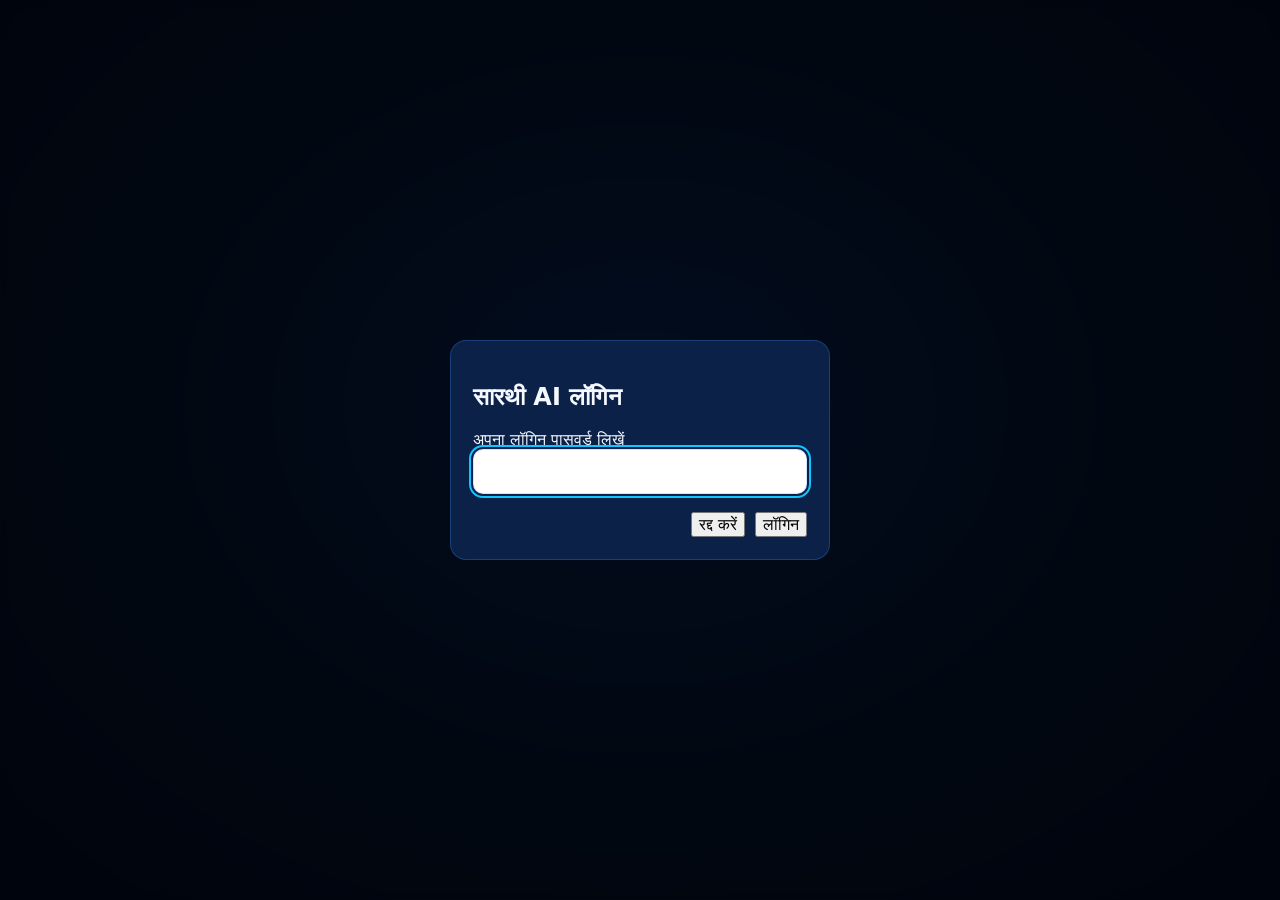
<file: index.html>
<!DOCTYPE html>
<html lang="hi">
<head>
  <meta charset="UTF-8">
  <meta name="viewport" content="width=device-width, initial-scale=1.0">
  <meta name="theme-color" content="#07152e">
  <meta name="description" content="सारथी AI — आपका AI सहायक">
  <title>सारथी AI — आपका AI सहायक</title>
  <link rel="stylesheet" href="style.css?v=271144140">
</head>

<body>
<div class="app">

  <aside class="sidebar" id="sidebar">
    <div class="brand">
      <img class="brand-logo" src="logo.svg" alt="सारथी AI लोगो">
      <div>
        <h2>सारथी AI</h2>
        <small>आपका AI सहायक</small>
      </div>
    </div>

    <button class="new-chat" id="newChatBtn">＋ नई चैट</button>

    <button class="menu-item" id="examCenterMenuBtn">📚 SARATHI LEARNING</button>

    <h3 class="history-heading">पुरानी चैट</h3>
    <div id="historyList" class="history-list"></div>

    <div class="sidebar-bottom">
      <button class="menu-item" id="settingsBtn">⚙️ सेटिंग्स</button>
      <div class="version">Sarathi AI · 1.4</div>
    </div>
  </aside>

  <main class="main">

    <header class="topbar">
      <button class="icon-btn" id="menuBtn" aria-label="मेन्यू">☰</button>

      <div class="top-title">
        <img class="top-logo" src="logo.svg" alt=""> सारथी AI
      </div>

      <div class="top-actions">
        <button class="icon-btn" id="topNewBtn" title="नई चैट">＋</button>
        <button class="icon-btn" id="moreBtn" title="अन्य विकल्प">⋮</button>
      </div>
    </header>

    <div class="dropdown hidden" id="moreMenu">
      <button data-action="share">↗ चैट शेयर करें</button>
      <button data-action="pin">📌 चैट पिन करें</button>
      <button data-action="find">⌕ चैट में खोजें</button>
      <button data-action="rename">✎ चैट का नाम बदलें</button>
      <button data-action="home">⌂ होम</button>
      <button data-action="delete">🗑️ चैट हटाएँ</button>
      <button data-action="settings">⚙️ सेटिंग्स</button>
    </div>

    <section class="chat-area" id="chatArea">

      <div class="welcome" id="welcome">
        <div class="hero-peacock"><span>🦚</span></div>

        <h1>नमस्ते! मैं सारथी हूँ।</h1>
        <p>बताइए, आज मैं आपकी क्या सहायता कर सकता हूँ?</p>

        <div class="suggestions">
<button data-prompt="आज की ताज़ा खबरें इंटरनेट पर खोजकर बताओ।"><span>🌐</span><b>इंटरनेट खोजें<small>ताज़ा जानकारी पाएँ</small></b></button>
<button data-prompt="मुझे अंग्रेज़ी बिल्कुल शुरुआत से आसान हिंदी में सिखाओ।"><span>📖</span><b>अंग्रेज़ी सीखें<small>आसान तरीके से</small></b></button>
<button type="button" data-voice-action="start"><span>💬</span><b>मुझसे बात करें<small>बोलकर बातचीत शुरू करें</small></b></button>
<button data-prompt="इस विषय की सही और स्पष्ट जानकारी समझाओ।"><span>💡</span><b>जानकारी खोजें<small>सही और स्पष्ट उत्तर</small></b></button>
</div>
      </div>
      <section class="education-hub hidden" id="educationHub" aria-label="SARATHI LEARNING">
        <div class="education-heading">
          <span class="education-kicker">SARATHI LEARNING</span>
          <h2>पढ़ाई और परीक्षा केंद्र</h2>
          <p>अपना कोर्स और विषय भरें। फिर नोट्स, महत्वपूर्ण प्रश्न, अभ्यास टेस्ट या पढ़ाई की योजना चुनें। आपकी पढ़ाई की जानकारी इसी डिवाइस में सेव होगी।</p>
          <button type="button" class="secondary-btn" id="studyCloseBtn">← चैट पर लौटें</button>
        </div>
        <div class="education-fields">
          <label>कक्षा / कोर्स
            <input id="studyLevel" type="text" placeholder="जैसे: BA, कक्षा 12">
          </label>
          <label>बोर्ड / विश्वविद्यालय
            <input id="studyBoard" type="text" placeholder="जैसे: बिहार बोर्ड, JPU">
          </label>
          <label>विषय / पेपर
            <input id="studySubject" type="text" placeholder="जैसे: इतिहास, गृह विज्ञान">
          </label>
          <label>परीक्षा / वर्ष
            <input id="studyExam" type="text" placeholder="जैसे: सेमेस्टर 5, 2026">
          </label>
          <label class="study-topic">अध्याय / टॉपिक / सवाल
            <input id="studyTopic" type="text" placeholder="किस विषय या अध्याय को पढ़ना है?">
          </label>
        </div>
        <div class="study-actions">
          <button type="button" data-study="explain">📘 समझाओ</button>
          <button type="button" data-study="notes">📝 नोट्स</button>
          <button type="button" data-study="questions">⭐ महत्वपूर्ण प्रश्न</button>
          <button type="button" data-study="quiz">☑️ MCQ टेस्ट</button>
          <button type="button" data-study="paper">📄 मॉडल पेपर</button>
          <button type="button" data-study="plan">🗓️ पढ़ाई योजना</button>
          <button type="button" data-study="english">🔤 A–Z अंग्रेज़ी</button>
          <button type="button" data-study="grammar">📚 व्याकरण</button>
          <button type="button" data-study="writing">✍️ लिखना और बोलना</button>
          <button type="button" data-study="solve">🧮 सवाल हल करो</button>
          <button type="button" data-study="flashcards">🗂️ फ्लैशकार्ड</button>
          <button type="button" data-study="paperhelp">📚 पुराने पेपर</button>
          <button type="button" data-study="career">🎓 करियर मार्गदर्शन</button>
          <button type="button" data-study="book">📖 किताब / PDF पढ़ो</button>
        </div>
        <div class="study-progress">
          <div><strong>मेरी पढ़ाई की प्रगति</strong><span id="studyProgressCount">0 अध्ययन सत्र पूरे</span></div>
          <button type="button" id="studyDoneBtn">✓ आज का सत्र पूरा</button>
          <button type="button" id="studyResetBtn">प्रगति रीसेट</button>
        </div>
        <p class="education-footnote">ध्यान दें: परीक्षा में आने की गारंटी नहीं दी जाती। सिलेबस, तारीख और नियम जैसी जानकारी आधिकारिक स्रोत से जाँची जाएगी।</p>
      </section>
      <div class="messages" id="messages"></div>
    </section>

    <div class="composer-wrap">

      <div class="status" id="status" aria-live="polite"></div>
<section class="voice-panel hidden" id="voicePanel"><div class="voice-state-icon">◖))</div><div class="voice-copy"><strong id="voiceTitle">सारथी सुन रहा है...</strong><span id="voiceHint">अब आप मुझसे कुछ भी पूछ सकते हैं।</span></div><button type="button" class="voice-stop" id="voiceStop">×<small>बंद करें</small></button></section>
<div class="voice-wave hidden" id="voiceWave"><i></i><i></i><i></i><i></i><i></i><i></i><i></i><i></i><i></i><i></i><i></i></div>
<div class="voice-active-note hidden" id="voiceActiveNote">✓ सारथी सक्रिय है! अब आप जो चाहें, बोलें या पूछें...</div>
      <div class="web-row"><button type="button" id="webToggle" class="web-toggle" aria-pressed="false">🌐 इंटरनेट खोज: बंद</button></div>

<form class="composer" id="chatForm">
        <div id="attachmentPreview" class="attachment-preview hidden" aria-live="polite"></div>

        <button
          type="button"
          class="icon-btn attach-btn"
          id="attachBtn"
          title="फोटो या फाइल जोड़ें"
          aria-label="फोटो या फाइल जोड़ें">
          +
        </button>

        <textarea
          id="messageInput"
          rows="1"
          placeholder="सारथी से कुछ पूछिए..."
          aria-label="अपना संदेश लिखें"></textarea>

        <button type="button" class="mic-btn" id="micBtn" aria-label="बोलकर बातचीत शुरू करें" title="बोलकर बातचीत">◖))</button><button type="submit" class="send-btn"
          id="sendBtn"
          title="भेजें"
          aria-label="भेजें">
          ➤
        </button>

        <input
          type="file"
          id="fileInput"
          accept="image/*,.pdf,.txt,.docx,.csv,.md,.json"
          multiple
          hidden>
      </form>
    </div>

  <nav class="bottom-nav"><button class="active" data-nav="home">⌂<small>होम</small></button><button data-nav="chat">●<small>बातचीत</small></button><button data-nav="search">◎<small>खोज</small></button><button data-nav="settings">⚙<small>सेटिंग्स</small></button></nav></main>
</div>

<dialog id="attachDialog">
  <div class="dialog-inner">
    <h2>＋ फोटो और फाइल जोड़ें</h2>
    <p class="hint">समर्थित फाइलें: JPG/PNG/WEBP फोटो, PDF, DOCX, TXT, CSV, MD और JSON। भेजने से पहले चुनी गई फाइल की पुष्टि करें। संवेदनशील जानकारी वाली फाइल न चुनें।</p>

    <button type="button" class="attach-option" id="cameraOption">
      📷 Camera — फोटो खींचें
    </button>

    <button type="button" class="attach-option" id="photosOption">
      🖼️ Photos — फोटो चुनें
    </button>

    <button type="button" class="attach-option" id="filesOption">
      📁 Files — PDF / DOCX / TXT / CSV / MD / JSON चुनें
    </button>

    <div class="dialog-actions">
      <button type="button" class="secondary-btn" id="closeAttach">
        बंद करें
      </button>
    </div>
  </div>
</dialog>

<dialog id="settingsDialog">
  <form method="dialog" class="dialog-inner" id="settingsForm">
    <h2>⚙️ सारथी AI सेटिंग्स</h2>

    <label for="workerUrl">Cloudflare Worker URL</label>

    <input
      id="workerUrl"
      type="url"
      placeholder="https://your-worker.workers.dev"
      autocomplete="url">

    <p class="hint">
      यहाँ Worker का मूल URL डालें। अंत में /api/chat न जोड़ें।
    </p>

    <label for="assistantName">सहायक का नाम</label>

    <input
      id="assistantName"
      type="text"
      value="सारथी">

    <div class="dialog-actions">
      <button type="button" class="secondary-btn" id="cancelSettings">
        रद्द करें
      </button>

      <button type="submit" class="primary-btn" id="saveSettings">
        सेव करें
      </button>
    </div>
  </form>
</dialog>

<dialog id="findDialog">
  <form method="dialog" class="dialog-inner">
    <h2>चैट में खोजें</h2>
    <input id="findInput" type="search" placeholder="शब्द लिखें...">
    <div class="dialog-actions">
      <button class="secondary-btn">बंद करें</button>
      <button type="button" class="primary-btn" id="findNext">खोजें</button>
    </div>
    <p id="findResult" class="hint"></p>
  </form>
</dialog>

<script src="app.js?v=271144140"></script>
<script src="voice.js"></script>

</body>
</html>
</file>
<file: style.css>
:root{--bg:#07152e;--panel:#0b1d3b;--panel2:#10264a;--blue:#2878ff;--blue2:#5a9bff;--text:#f4f7ff;--muted:#a7b8d5;--border:rgba(255,255,255,.11);--user:#183d72}
*{box-sizing:border-box}body{margin:0;background:var(--bg);color:var(--text);font-family:system-ui,-apple-system,"Noto Sans Devanagari","Nirmala UI",sans-serif}
button,input,textarea{font:inherit}button{cursor:pointer}button:focus-visible,input:focus-visible,textarea:focus-visible{outline:2px solid var(--blue2);outline-offset:2px}
.app{display:flex;height:100dvh;overflow:hidden}.sidebar{width:270px;flex-shrink:0;background:#08132a;border-right:1px solid var(--border);padding:18px 13px;display:flex;flex-direction:column;transition:transform .2s;z-index:10}
.brand{display:flex;align-items:center;gap:11px;padding:7px 8px 22px}.brand-logo,.welcome-logo{display:block;object-fit:cover;border-radius:16px;background:linear-gradient(145deg,#173e85,#0b80bd)}.brand-logo{width:48px;height:48px;flex-shrink:0}.brand h2{margin:0;font-size:20px}.brand small{color:var(--muted)}
.new-chat{background:linear-gradient(120deg,#1764eb,#328dff);border:0;border-radius:11px;padding:13px;color:white;font-weight:700}.history-heading{font-size:13px;color:var(--muted);margin:25px 9px 10px}.history-list{flex:1;overflow-y:auto}
.history-item{display:flex;align-items:center;gap:7px;width:100%;padding:11px 10px;margin-bottom:5px;color:var(--text);background:transparent;border:1px solid transparent;border-radius:9px;text-align:left}.history-item:hover,.history-item.active{background:var(--panel2);border-color:var(--border)}.history-item span{overflow:hidden;white-space:nowrap;text-overflow:ellipsis;flex:1}.pin-mark{color:#ffcf70}
.sidebar-bottom{border-top:1px solid var(--border);padding-top:12px}.menu-item{width:100%;background:transparent;color:var(--text);border:0;padding:11px;text-align:left;border-radius:8px}.menu-item:hover{background:var(--panel2)}.version,.creator{color:var(--muted);font-size:11px;padding:5px 10px}.version{padding-top:3px}
.main{flex:1;min-width:0;display:flex;flex-direction:column;position:relative}.topbar{min-height:64px;border-bottom:1px solid var(--border);display:flex;align-items:center;padding:0 18px;gap:15px;background:rgba(7,21,46,.92)}.top-title{font-weight:700;flex:1}.creator-top{display:block;font-size:10px;color:var(--muted);font-weight:400}.top-actions{display:flex;gap:8px}
.icon-btn{border:0;border-radius:10px;background:transparent;color:var(--text);width:40px;height:42px;font-size:21px;flex-shrink:0}.icon-btn:hover{background:var(--panel2)}
.chat-area{flex:1;min-height:0;overflow-y:auto;padding:25px 16px}.welcome{max-width:650px;margin:7vh auto 30px;text-align:center}.welcome-logo{width:82px;height:82px;margin:0 auto 22px;border-radius:25px;box-shadow:0 8px 45px rgba(40,120,255,.18)}.top-logo{width:27px;height:27px;vertical-align:middle;object-fit:cover;border-radius:8px;margin-right:5px}.welcome h1{font-size:clamp(25px,4vw,35px);margin:0 0 12px}.welcome p{color:var(--muted);margin-bottom:28px}
.suggestions{display:grid;grid-template-columns:repeat(2,minmax(0,1fr));gap:10px}.suggestions button{color:var(--text);background:var(--panel);border:1px solid var(--border);border-radius:12px;padding:14px 10px}.suggestions button:hover{background:var(--panel2);border-color:var(--blue)}
.messages{max-width:820px;margin:0 auto}.message{display:flex;gap:12px;margin:20px 0;align-items:flex-start}.message.user{justify-content:flex-end}.avatar{width:36px;height:36px;flex-shrink:0;display:grid;place-items:center;background:var(--panel2);border-radius:12px}
.bubble{max-width:min(78%,690px);padding:13px 16px;line-height:1.8;overflow-wrap:anywhere;white-space:normal;border:1px solid var(--border);border-radius:14px;background:var(--panel)}.user .bubble{background:var(--user)}.bubble p{margin:0 0 9px}.bubble p:last-child{margin-bottom:0}.bubble ul,.bubble ol{padding-left:24px;margin:7px 0}.bubble h1,.bubble h2,.bubble h3{line-height:1.4;margin:12px 0 7px}.bubble pre{white-space:pre-wrap;overflow-wrap:anywhere;background:#06132a;padding:10px;border-radius:8px}.bubble code{font-family:ui-monospace,monospace}
.message-actions{display:flex;gap:8px;margin-top:7px}.message-actions button{border:0;color:var(--muted);background:transparent;font-size:12px;padding:4px}
.composer-wrap{padding:8px 16px 10px;background:linear-gradient(transparent,var(--bg) 20%)}.status{text-align:center;font-size:13px;color:var(--muted);min-height:20px;margin-bottom:5px}
.web-row{max-width:820px;margin:0 auto 7px;display:flex;align-items:center;gap:8px;flex-wrap:wrap}.web-toggle{background:var(--panel2);color:var(--text);border:1px solid var(--border);border-radius:20px;padding:7px 12px;font-size:12px}.web-toggle.on,.web-toggle.active{background:#124e3b;border-color:#2dc98b}.web-note{font-size:10px;color:var(--muted)}
.composer{max-width:820px;margin:auto;display:flex;align-items:flex-end;gap:3px;background:var(--panel);border:1px solid rgba(110,160,255,.32);border-radius:18px;padding:8px;box-shadow:0 5px 30px rgba(0,0,0,.12)}.composer textarea{flex:1;min-width:0;resize:none;max-height:150px;padding:11px 5px;border:0;outline:0;background:transparent;color:var(--text);line-height:1.5}.composer textarea::placeholder{color:var(--muted)}
.mic-btn.listening{background:#8a2433}.send-btn{width:42px;height:42px;flex-shrink:0;border:0;border-radius:12px;background:var(--blue);color:white;font-size:22px}.send-btn:disabled{opacity:.55;cursor:wait}.disclaimer{color:var(--muted);text-align:center;font-size:11px;margin:9px auto 0}.attachment-preview{max-width:820px;margin:8px auto 0;color:var(--muted);font-size:12px;overflow-wrap:anywhere;cursor:pointer}
.dropdown{position:absolute;z-index:20;top:56px;right:15px;width:220px;background:#10264a;border:1px solid var(--border);border-radius:12px;padding:7px;box-shadow:0 12px 35px #0006}.dropdown button{display:block;width:100%;border:0;border-radius:7px;padding:10px;text-align:left;color:var(--text);background:transparent}.dropdown button:hover{background:#1a3969}.hidden{display:none!important}
dialog{width:min(430px,calc(100% - 30px));background:var(--panel);color:var(--text);border:1px solid var(--border);border-radius:16px;padding:0}dialog::backdrop{background:rgba(0,0,0,.65);backdrop-filter:blur(4px)}.dialog-inner{padding:22px}.dialog-inner h2{margin:0 0 18px}.dialog-inner label{display:block;margin:15px 0 7px;color:var(--muted);font-size:14px}.dialog-inner input{width:100%;background:#06132a;border:1px solid var(--border);border-radius:9px;padding:12px;color:white}.hint{color:var(--muted);font-size:12px;line-height:1.6}.dialog-actions{display:flex;justify-content:flex-end;gap:10px;margin-top:22px}.primary-btn,.secondary-btn{padding:10px 14px;border-radius:9px;border:0}.primary-btn{color:white;background:var(--blue)}.secondary-btn{color:var(--text);background:var(--panel2)}.attach-option{display:block;width:100%;padding:13px;text-align:left;margin:8px 0;background:var(--panel2);color:var(--text);border:1px solid var(--border);border-radius:10px}
@media(max-width:700px){.sidebar{position:fixed;inset:0 auto 0 0;height:100dvh;transform:translateX(-105%);box-shadow:10px 0 35px #0004}.sidebar.open{transform:translateX(0)}.topbar{min-height:58px;padding:0 10px}.chat-area{padding:18px 10px}.welcome{margin-top:5vh}.welcome h1{font-size:26px}.suggestions{gap:8px}.suggestions button{font-size:13px;padding:12px 6px}.bubble{max-width:88%;padding:11px 12px}.composer-wrap{padding:8px 9px}.composer{gap:1px;border-radius:15px}.icon-btn{width:35px;height:40px;font-size:19px}.disclaimer{font-size:10px}.web-note{flex-basis:100%}}

/* Privacy-first local voice reply control */
.speak-btn{display:inline-flex;align-items:center;gap:6px;margin-top:10px;padding:7px 10px;border-radius:9px;border:1px solid var(--border);background:var(--panel2);color:var(--text);font:inherit;font-size:13px;cursor:pointer}
.speak-btn:focus-visible{outline:2px solid var(--blue);outline-offset:2px}
.speak-btn:active{transform:translateY(1px)}

.privacy-note{max-width:850px;margin:6px auto 0;color:var(--muted);font-size:11px;line-height:1.5;text-align:center;padding:0 8px}


/* Align message styles with the DOM classes rendered by app.js */
.message-avatar{width:36px;height:36px;flex:0 0 36px;display:grid;place-items:center;background:var(--panel2);border-radius:12px}
.message-content{max-width:min(78%,690px);min-width:0;padding:13px 16px;line-height:1.8;overflow-wrap:anywhere;white-space:normal;border:1px solid var(--border);border-radius:14px;background:var(--panel)}
.user-message{justify-content:flex-end}
.user-message .message-content{background:var(--user)}
.message-label{font-size:12px;color:var(--muted);margin-bottom:5px;font-weight:600}
.message-body p{margin:0 0 9px}
.message-body p:last-child{margin-bottom:0}
.message-body ul,.message-body ol{padding-left:24px;margin:7px 0}
.message-body h1,.message-body h2,.message-body h3{line-height:1.4;margin:12px 0 7px}
.message-body pre{white-space:pre-wrap;overflow-wrap:anywhere;background:#06132a;padding:10px;border-radius:8px;max-width:100%;overflow-x:auto}
.message-body code{font-family:ui-monospace,monospace}
.attachment-preview:not(.hidden){display:flex;flex-wrap:wrap;gap:8px}
.attachment-item{display:flex;align-items:center;gap:8px;padding:7px 10px;border:1px solid var(--border);border-radius:9px;background:var(--panel)}
.attachment-item button{border:0;background:transparent;color:var(--text);font-size:18px}
@media(max-width:700px){.message-content{max-width:88%;padding:11px 12px}}


/* Keep all three main controls side by side on one line */
.control-row{display:grid;grid-template-columns:repeat(3,minmax(0,1fr));flex-wrap:nowrap;gap:7px;align-items:stretch;width:100%}
.control-row .web-toggle{display:flex;justify-content:center;align-items:center;min-width:0;width:100%;white-space:nowrap;text-align:center;padding:9px 4px;font-size:clamp(9px,2.7vw,12px);line-height:1.25}
.control-note{max-width:820px;margin:0 auto 7px;text-align:center}
@media(max-width:700px){.control-row{gap:5px}.control-row .web-toggle{padding:8px 2px;font-size:clamp(9px,2.65vw,11px);letter-spacing:-.2px}.control-note{font-size:10px}}

/* Education and exam preparation hub */
.education-hub{max-width:760px;margin:28px auto 18px;padding:18px;background:linear-gradient(145deg,#0c2143,#0b1a34);border:1px solid var(--border);border-radius:18px;text-align:left}
.education-kicker{font-size:10px;letter-spacing:1.4px;color:#79b8ff;font-weight:800}
.education-heading h2{font-size:20px;margin:5px 0}.education-heading p{font-size:12px;color:var(--muted);line-height:1.6;margin:0 0 15px}
.education-fields{display:grid;grid-template-columns:repeat(2,minmax(0,1fr));gap:10px}
.education-fields label{display:flex;flex-direction:column;gap:6px;color:var(--muted);font-size:12px}
.education-fields input,.education-fields select{width:100%;min-width:0;background:#06132a;color:var(--text);border:1px solid var(--border);border-radius:9px;padding:10px;font:inherit;font-size:13px}
.education-fields .study-topic{grid-column:1/-1}
.study-actions{display:grid;grid-template-columns:repeat(3,minmax(0,1fr));gap:8px;margin-top:13px}
.study-actions button{border:1px solid var(--border);background:var(--panel2);color:var(--text);border-radius:10px;padding:11px 7px;font-size:12px}
.study-actions button:active{transform:translateY(1px);background:#174078}
.education-footnote{color:var(--muted);font-size:10px;margin:12px 0 0;line-height:1.5}
@media(max-width:700px){.education-hub{margin:22px 0 15px;padding:13px}.education-fields{gap:8px}.study-actions{grid-template-columns:repeat(2,minmax(0,1fr))}.education-heading h2{font-size:18px}}
\n/* Study progress and document learning feedback */
.study-progress{display:flex;align-items:center;gap:8px;flex-wrap:wrap;margin-top:14px;padding:11px;border:1px solid var(--border);border-radius:11px;background:#07172f}
.study-progress div{display:flex;flex:1 1 100%;justify-content:space-between;gap:8px;align-items:center;color:var(--text);font-size:12px}
.study-progress div span{color:var(--muted);font-size:11px}
.study-progress button{border:1px solid var(--border);background:var(--panel2);color:var(--text);border-radius:8px;padding:8px 10px;font-size:11px}
.study-progress button:disabled{opacity:.55}


/* Interactive scored MCQ test */
.quiz-card{margin-top:14px;padding:14px;border:1px solid var(--border);border-radius:13px;background:#07172f}
.quiz-card h3{margin:0 0 12px;font-size:16px}
.quiz-question{min-width:0;margin:10px 0;padding:10px;border:1px solid var(--border);border-radius:10px}
.quiz-question legend{padding:0 5px;white-space:normal;font-weight:650;line-height:1.6}
.quiz-option{display:block;width:100%;margin:7px 0;padding:9px 11px;text-align:left;border:1px solid var(--border);border-radius:8px;background:var(--panel2);color:var(--text);white-space:normal}
.quiz-option.selected{border-color:var(--blue2);background:#174078}
.quiz-option:disabled{opacity:1}
.quiz-feedback{font-size:12px;line-height:1.6;margin:9px 0 0}
.quiz-feedback.correct{color:#61d6a4}.quiz-feedback.incorrect{color:#ffb4a9}
.quiz-footer{display:flex;justify-content:flex-end;align-items:center;gap:10px;margin-top:12px}
.quiz-submit{padding:10px 14px;border:0;border-radius:9px;background:var(--blue);color:white;font-weight:650}
.quiz-submit:disabled{opacity:.5}



/* Local project workspace */
.project-studio{width:min(760px,94vw);max-height:88vh;overflow:auto}
.project-studio label{display:flex;flex-direction:column;gap:6px;margin:10px 0;color:var(--muted);font-size:13px}
.project-studio input,.project-studio textarea,.project-studio select{width:100%;padding:10px;border-radius:9px;border:1px solid var(--border);background:#06132a;color:var(--text);font:inherit;min-width:0}
.project-studio textarea{font-family:ui-monospace,monospace;font-size:12px;line-height:1.5}
.project-file-list{display:grid;gap:6px;margin:12px 0}
.project-file-row{display:flex;align-items:center;justify-content:space-between;gap:8px;padding:8px 10px;border:1px solid var(--border);border-radius:8px;background:var(--panel2)}
.project-file-row button{background:transparent;border:0;color:var(--text);text-align:left;overflow-wrap:anywhere}

/* Persistent exam-center shortcut in the chat composer */
.exam-center-toggle{display:block;width:min(820px,100%);margin:0 auto 8px;padding:9px 14px;border:1px solid var(--border);border-radius:12px;background:var(--panel2);color:var(--text);font:inherit;font-size:13px;text-align:center;cursor:pointer}
.exam-center-toggle[aria-expanded="true"]{border-color:var(--blue)}
.education-hub{scroll-margin-top:14px}

/* Sarathi clean chat theme */
:root{--bg:#212121;--panel:#303030;--panel2:#3a3a3a;--blue:#10a37f;--blue2:#38b995;--text:#ececec;--muted:#a7a7a7;--border:rgba(255,255,255,.10);--user:#303030}
body,.app,.main{background:#212121}.sidebar{background:#171717}.topbar{background:#212121}.composer{background:#303030;border:1px solid #555;border-radius:26px;box-shadow:none;max-width:800px}.composer:focus-within{border-color:#888}.send-btn{background:#ececec;color:#202020;border-radius:50%;width:38px;height:38px}.chat-area{padding:28px 20px}.welcome{max-width:700px;margin:12vh auto 30px}.welcome-logo{width:64px;height:64px;border-radius:50%;box-shadow:none}.welcome h1{font-weight:650}.suggestions{max-width:650px;margin:28px auto 0}.suggestions button{background:#2a2a2a;border-color:#454545;text-align:left;border-radius:14px}.message-content{border:0;background:transparent;padding:0}.user-message .message-content{background:#303030;border-radius:18px;padding:10px 16px}.message-avatar{border-radius:50%;background:#444}.web-toggle{background:#2a2a2a;border-color:#484848}.web-toggle.active{background:#123e32;border-color:#167a60}.dropdown{background:#2d2d2d}.dialog-inner input{background:#1e1e1e}.primary-btn{background:#10a37f}
@media(max-width:700px){.chat-area{padding:16px 12px}.welcome{margin-top:10vh}.suggestions{grid-template-columns:1fr;gap:8px}.composer-wrap{padding:8px 10px max(12px,env(safe-area-inset-bottom))}.composer{border-radius:24px}.user-message .message-content{max-width:84%}}


/* Sarathi peacock voice-first mobile interface */
:root{--bg:#03122f;--panel:#0b2148;--panel2:#102c5c;--blue:#087cff;--blue2:#13c5ff;--text:#f5f8ff;--muted:#b4c7e8;--border:rgba(70,151,255,.25);--user:#123d79}
body,.app,.main{background:radial-gradient(ellipse at 50% 45%,#09265a,#041633 52%,#020d24)}
.sidebar{background:#04122c}.topbar{min-height:76px;background:#031029;border-color:#153767;padding:0 18px}
.top-title{font-size:22px}.top-logo{width:48px;height:48px;border-radius:13px;box-shadow:0 0 20px #087cff55}
.chat-area{padding:18px 16px 10px}.welcome{max-width:800px;margin:3vh auto 22px}
.hero-peacock{width:min(78vw,360px);height:min(55vw,280px);margin:0 auto 4px;display:grid;place-items:center;position:relative}
.hero-peacock:before{content:"";position:absolute;inset:10%;border-radius:50%;background:radial-gradient(circle,#00d5ff55,transparent 68%);filter:blur(16px)}
.hero-peacock span{font-size:clamp(125px,29vw,220px);line-height:1;filter:drop-shadow(0 0 22px #00c8ff88)}
.welcome h1{font-size:clamp(28px,5vw,42px)}.welcome p{font-size:clamp(15px,3.4vw,21px)}
.suggestions{gap:12px}.suggestions button{min-height:88px;display:flex;align-items:center;gap:14px;text-align:left;padding:13px 15px;border-radius:24px;background:linear-gradient(140deg,#0d2a5c,#071b3e);border:1px solid #1267d8;box-shadow:inset 0 1px #ffffff12,0 0 15px #087cff12}
.suggestions button>span{font-size:34px;min-width:44px;text-align:center}.suggestions button b{display:block;font-size:clamp(15px,3.5vw,20px)}.suggestions button small{display:block;color:#c0d2ef;font-size:13px;margin-top:3px}
.composer-wrap{padding:8px 16px 12px;background:linear-gradient(transparent,#03122f 22%)}
.composer{max-width:820px;background:#0a2046;border:1px solid #2259a4;border-radius:27px;padding:9px;gap:8px;box-shadow:0 0 22px #006cff18}
.mic-btn{width:48px;height:48px;flex:0 0 48px;border:1px solid #1679ff;border-radius:17px;background:linear-gradient(145deg,#0755c8,#087cff);color:#fff;font-size:23px}
.mic-btn.active{background:#087e53;border-color:#25e49a;box-shadow:0 0 18px #18d88a77;animation:micPulse 1.5s infinite}
.send-btn{width:48px;height:48px;border-radius:17px;background:#087cff;font-size:25px}
.voice-panel{max-width:820px;margin:10px auto 8px;padding:14px 16px;display:flex;align-items:center;gap:14px;border:1px solid #1267cf;border-radius:24px;background:linear-gradient(110deg,#0b2856,#071a3b)}
.voice-panel.hidden,.voice-wave.hidden,.voice-active-note.hidden{display:none}
.voice-state-icon{width:58px;height:58px;border-radius:50%;display:grid;place-items:center;background:#078d59;color:white;font-size:27px;flex:0 0 58px}
.voice-copy{flex:1;min-width:0}.voice-copy strong{display:block;color:#4dff70;font-size:19px}.voice-copy span{display:block;color:#c6d6ef;font-size:13px;margin-top:5px}
.voice-stop{width:52px;height:52px;border:0;border-radius:50%;background:#ff243b;color:#fff;font-size:38px;line-height:1;flex:0 0 52px}.voice-stop small{display:block;font-size:10px;white-space:nowrap;color:#fff}
.voice-wave{height:65px;max-width:820px;margin:3px auto 8px;display:flex;align-items:center;justify-content:center;gap:5px}
.voice-wave i{width:4px;height:15px;border-radius:5px;background:linear-gradient(#10e8ff,#6d42ff);box-shadow:0 0 10px #08aaff;animation:wave 850ms ease-in-out infinite alternate}
.voice-wave i:nth-child(3n){animation-delay:-.4s}.voice-wave i:nth-child(2n){animation-delay:-.2s}
.voice-active-note{max-width:470px;margin:0 auto 9px;padding:11px 15px;text-align:center;border:1px solid #16d5c3;border-radius:17px;background:#071c3c;color:#e8f8ff}
.bottom-nav{display:none}
@keyframes wave{to{height:55px;opacity:.65}}@keyframes micPulse{50%{box-shadow:0 0 0 7px #1ce69b22,0 0 20px #18d88a77}}
@media(max-width:700px){
.topbar{min-height:72px;padding:0 10px}.top-title{font-size:19px}.top-logo{width:43px;height:43px}
.chat-area{padding:10px}.welcome{margin:2vh auto 12px}.hero-peacock{height:clamp(150px,43vw,230px);width:100%}.hero-peacock span{font-size:clamp(140px,40vw,205px)}
.welcome h1{font-size:clamp(27px,7vw,36px)}.welcome p{font-size:15px;margin-bottom:19px}
.suggestions{gap:9px}.suggestions button{min-height:76px;padding:10px 9px;border-radius:21px;gap:8px}.suggestions button b{font-size:14px}.suggestions button small{font-size:11px}.suggestions button>span{font-size:29px;min-width:38px}
.composer-wrap{padding:6px 9px 0}.composer{border-radius:24px;padding:7px;gap:5px}.mic-btn,.send-btn{width:44px;height:46px;flex-basis:44px;border-radius:15px}.attach-btn{width:32px}
.voice-panel{margin:8px 2px 5px;padding:11px;border-radius:20px;gap:10px}.voice-state-icon{width:48px;height:48px;flex-basis:48px}.voice-copy strong{font-size:16px}.voice-copy span{font-size:11px}.voice-stop{width:45px;height:45px;flex-basis:45px;font-size:32px}
.voice-wave{height:48px;margin:0 auto 5px}.voice-active-note{font-size:12px;margin-bottom:5px;padding:9px}
.bottom-nav{height:66px;display:grid;grid-template-columns:repeat(4,1fr);background:#04142f;border-top:1px solid #1c477d;flex:0 0 66px}
.bottom-nav button{border:0;background:transparent;color:#c1cde2;display:flex;flex-direction:column;align-items:center;justify-content:center;gap:1px;font-size:23px}
.bottom-nav button small{font-size:11px}.bottom-nav button.active{color:#16a6ff;font-weight:700}
}

/* Round voice-conversation control inspired by the requested voice button */
.mic-btn{
  width:48px;
  height:48px;
  flex:0 0 48px;
  border-radius:50%;
  display:inline-flex;
  align-items:center;
  justify-content:center;
  font-size:21px;
  letter-spacing:-3px;
  padding-right:3px;
  background:linear-gradient(145deg,#1769f5,#315bea);
  box-shadow:0 3px 14px #1769f566;
}
.mic-btn.active{
  background:linear-gradient(145deg,#078a61,#10b981);
  border-color:#48f0b2;
  box-shadow:0 0 0 6px #10b98122,0 0 20px #10b98188;
}
@media(max-width:700px){
  .mic-btn{width:46px;height:46px;flex-basis:46px;border-radius:50%}
}


/* ChatGPT-like readable conversation layout for Sarathi */
.messages{max-width:820px;width:100%;margin:0 auto;padding:4px 8px 28px}
.message{width:100%;gap:13px;margin:26px 0;align-items:flex-start}
.assistant-message{justify-content:flex-start}
.assistant-message .message-avatar{width:34px;height:34px;flex:0 0 34px;border-radius:11px;background:#123b68;border:1px solid #2478b8;font-size:19px}
.assistant-message .message-content{flex:1;max-width:calc(100% - 48px);min-width:0;padding:0;background:transparent;border:0;border-radius:0;line-height:1.85}
.assistant-message .message-label{font-size:13px;color:#d5e6ff;margin:1px 0 8px;font-weight:700}
.assistant-message .message-body{font-size:15.5px;color:#f2f5fb;line-height:1.9;overflow-wrap:anywhere}
.assistant-message .message-body p{margin:0 0 13px}
.assistant-message .message-body h1{font-size:1.45em;margin:22px 0 10px}
.assistant-message .message-body h2{font-size:1.25em;margin:20px 0 9px}
.assistant-message .message-body h3{font-size:1.08em;margin:17px 0 7px}
.assistant-message .message-body ul,.assistant-message .message-body ol{padding-left:25px;margin:9px 0 15px}
.assistant-message .message-body li{padding-left:3px;margin:5px 0}
.assistant-message .message-body blockquote{margin:12px 0;padding:8px 14px;border-left:3px solid #3b9bdc;color:#c8d7e9;background:#0a1e39;border-radius:0 8px 8px 0}
.assistant-message .message-body pre{margin:12px 0;padding:14px;background:#061329;border:1px solid #23446d;border-radius:12px;overflow:auto}
.assistant-message .message-body code{font-size:.9em}
.user-message{margin:22px 0}
.user-message .message-avatar{display:none}
.user-message .message-content{flex:0 1 auto;max-width:min(78%,650px);padding:11px 16px;background:#173b68;border:1px solid #28598b;border-radius:19px;line-height:1.7}
.user-message .message-label{font-size:11px;color:#c2d8f2;margin:0 0 4px}
.user-message .message-body{font-size:15px;color:#fff}
.message-sources{margin-top:16px;padding-top:12px;border-top:1px solid #24446b}
.message-actions{margin:10px 0 0;gap:10px}
.message-actions button{padding:6px 8px;border-radius:8px}
.message-actions button:hover{background:#16365e;color:#fff}
@media(max-width:700px){
  .messages{padding:2px 2px 22px}
  .message{gap:9px;margin:22px 0}
  .assistant-message .message-avatar{width:30px;height:30px;flex-basis:30px;font-size:17px}
  .assistant-message .message-content{max-width:calc(100% - 39px)}
  .assistant-message .message-body{font-size:15px;line-height:1.85}
  .user-message .message-content{max-width:84%;padding:10px 13px}
}


/* Mobile conversation screen: clean, light ChatGPT-inspired layout */
@media(max-width:700px){
  body,.app,.main{background:#fff;color:#202123}
  .topbar{background:#fff;border-bottom:1px solid #ececec;color:#202123;min-height:64px;padding:0 12px}
  .topbar .icon-btn{color:#202123;border-radius:50%;background:#f7f7f8}
  .top-title{color:#202123;font-size:18px}
  .top-logo{width:30px;height:30px;border-radius:50%}
  .chat-area{background:#fff;padding:18px 13px}
  .welcome{color:#202123}
  .welcome p{color:#666}
  .welcome h1{color:#202123}
  .suggestions button{background:#fff;color:#303030;border:1px solid #e5e5e5;box-shadow:0 1px 2px #00000008}
  .suggestions button small{color:#777}
  .messages{background:#fff}
  .assistant-message .message-avatar{background:#eaf3ff;border:1px solid #d6e8ff;color:#174b82}
  .assistant-message .message-label{color:#444}
  .assistant-message .message-body{color:#242424}
  .assistant-message .message-body blockquote{background:#f5f7fa;color:#444;border-left-color:#438bd5}
  .assistant-message .message-body pre{background:#f5f5f5;border-color:#e5e5e5;color:#222}
  .user-message .message-content{background:#f1f1f1;border:0;color:#202123;border-radius:20px}
  .user-message .message-label{color:#555}
  .user-message .message-body{color:#202123}
  .composer-wrap{background:#fff;padding:8px 12px max(12px,env(safe-area-inset-bottom));border-top:1px solid #f0f0f0}
  .composer{background:#f4f4f4;border:1px solid #ededed;border-radius:28px;padding:7px 9px;box-shadow:none}
  .composer textarea{color:#202123;font-size:16px}
  .composer textarea::placeholder{color:#777}
  .attach-btn{color:#222;background:transparent}
  .mic-btn{background:#fff;color:#222;border:1px solid #ddd;box-shadow:none}
  .send-btn{background:#202123;color:#fff;border-radius:50%;width:42px;height:42px;flex-basis:42px}
  .web-row{margin:0 auto 7px;justify-content:flex-start}
  .web-toggle{background:#f6f6f6;color:#555;border:1px solid #e8e8e8}
  .web-toggle.on,.web-toggle.active{background:#e8f7ef;color:#176b43;border-color:#b8e4cc}
  .status{color:#666}
  .message-actions button{color:#666}
  .message-actions button:hover{background:#f2f2f2;color:#222}
  .bottom-nav{display:none!important}
  .sidebar{background:#fafafa;color:#202123;border-right:1px solid #e7e7e7}
  .sidebar .brand h2,.sidebar .menu-item,.sidebar .history-item{color:#202123}
  .sidebar .brand small,.sidebar .history-heading,.sidebar .version{color:#666}
  .sidebar .menu-item:hover,.sidebar .history-item:hover,.sidebar .history-item.active{background:#eee;border-color:#ddd}
  .dropdown{background:#fff;border-color:#e5e5e5;box-shadow:0 8px 28px #0002}
  .dropdown button{color:#222}
  .dropdown button:hover{background:#f3f3f3}
}


/* ChatGPT-style attachment tray inside the composer */
.composer{flex-wrap:wrap;align-items:center}
.attachment-preview:not(.hidden){display:flex;order:-1;flex:0 0 100%;width:100%;max-width:none;gap:9px;padding:2px 2px 9px;overflow-x:auto;overflow-y:hidden}
.attachment-item{position:relative;display:flex;align-items:flex-end;gap:9px;flex:0 0 auto;min-width:0;width:170px;max-width:min(190px,58vw);min-height:118px;padding:7px 7px 9px;border:1px solid #e2e2e2;border-radius:16px;background:#fff;color:#202123;box-shadow:0 1px 2px #0000000a}
.attachment-thumbnail{position:absolute;inset:0;display:block;width:100%;height:100%;object-fit:cover;border-radius:15px;background:#e8e8e8}
.attachment-file-icon{display:grid;place-items:center;position:absolute;inset:0 0 auto;width:100%;height:100%;border-radius:15px;background:#eef5fb;color:#24527e;font-size:20px;font-weight:800}
.attachment-details{position:relative;z-index:1;display:flex;flex-direction:column;min-width:0;gap:3px;max-width:calc(100% - 8px);padding:5px 8px;border-radius:9px;background:#ffffffed}
.attachment-details strong{max-width:135px;overflow:hidden;text-overflow:ellipsis;white-space:nowrap;font-size:12px;font-weight:600;color:#303030}
.attachment-details small{font-size:11px;color:#777}
.attachment-remove{position:absolute;z-index:2;top:7px;right:7px;display:grid;place-items:center;width:27px;height:27px;border:0;border-radius:50%;background:#f1f1f1ed;color:#222;font-size:21px;line-height:1;box-shadow:0 1px 3px #0002}
.composer.has-attachments{padding-top:10px}
@media(max-width:700px){.attachment-preview:not(.hidden){padding:3px 2px 10px;gap:10px}.attachment-item{width:156px;min-height:116px}.attachment-thumbnail,.attachment-file-icon{border-radius:14px}}


/* Strong, explicit composer attachment layout: image above the input, like ChatGPT */
#chatForm{flex-wrap:wrap;align-items:center}
#chatForm.has-attachments #attachmentPreview{display:flex!important;order:-1;flex:0 0 100%;width:100%;max-width:none;min-width:0;margin:0;padding:4px 2px 12px;gap:10px;overflow-x:auto;overflow-y:hidden;box-sizing:border-box}
#chatForm #attachmentPreview.hidden{display:none!important}
#chatForm .attachment-item{position:relative;display:flex;flex:0 0 auto;align-items:flex-end;width:160px;max-width:62vw;height:184px;min-height:184px;padding:8px;box-sizing:border-box;border:1px solid var(--border);border-radius:16px;background:var(--panel2);overflow:hidden}
#chatForm .attachment-image-item .attachment-thumbnail{position:absolute;inset:0;width:100%;height:100%;object-fit:contain;background:var(--panel2);border-radius:15px}
#chatForm .attachment-document-item{height:112px;min-height:112px;align-items:center;background:var(--panel2)}
#chatForm .attachment-document-item .attachment-file-icon{position:static;display:grid;place-items:center;flex:0 0 54px;width:54px;height:64px;border-radius:9px;background:var(--panel);color:var(--text)}
#chatForm .attachment-details{position:relative;z-index:1;min-width:0;max-width:calc(100% - 4px);padding:5px 7px;border-radius:8px;background:var(--panel);color:var(--text)}
#chatForm .attachment-details strong{max-width:120px}
#chatForm .attachment-remove{z-index:3;top:7px;right:7px;width:28px;height:28px;border-radius:50%;background:var(--panel);color:var(--text);box-shadow:0 1px 4px #0003}
#chatForm.has-attachments{padding-top:9px}
@media(max-width:700px){#chatForm.has-attachments #attachmentPreview{padding-bottom:10px}#chatForm .attachment-item{width:150px;height:180px;min-height:180px}#chatForm .attachment-document-item{height:108px;min-height:108px}}
</file>
